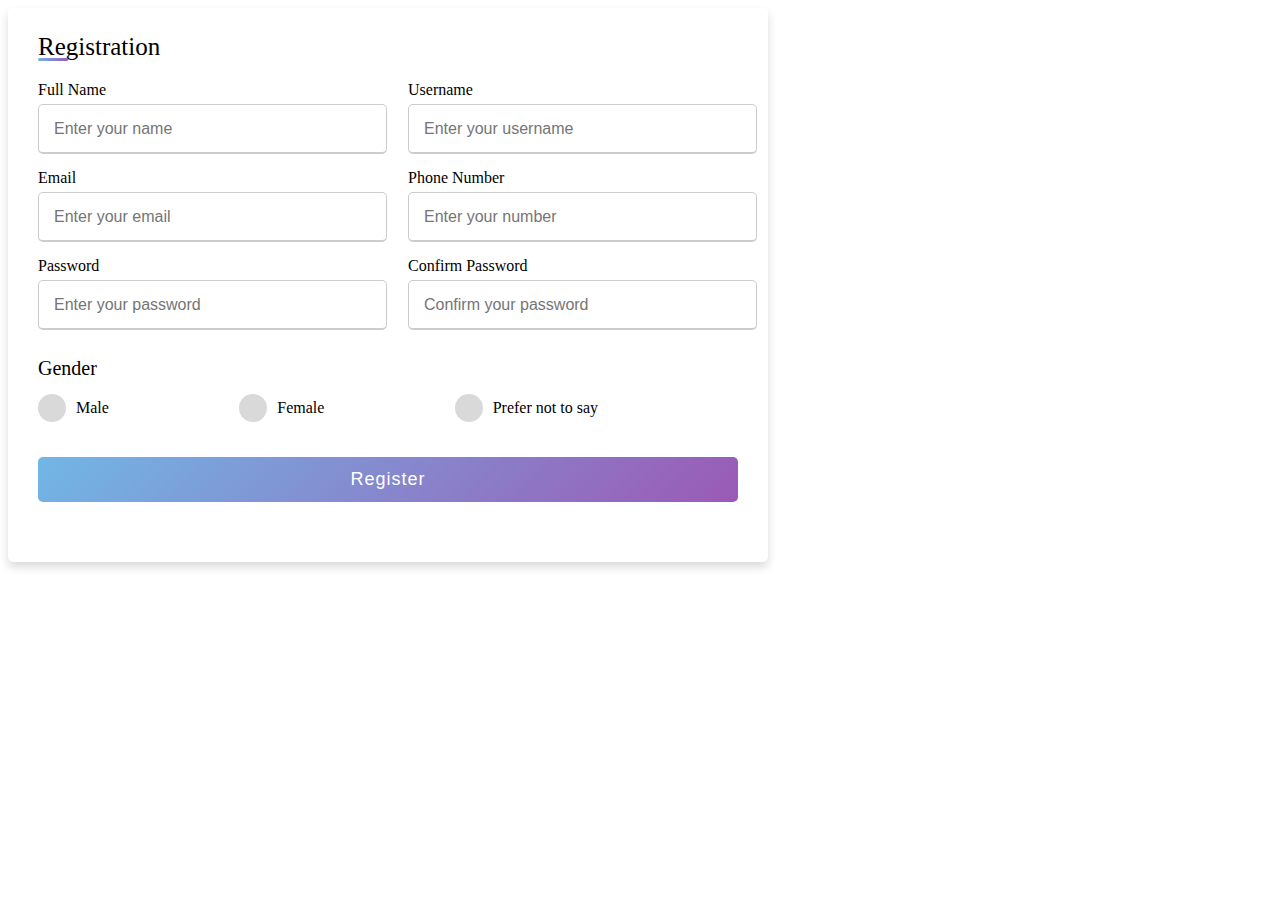
<file: pages/new.html>
<!DOCTYPE html>
<!-- Created By CodingLab - www.codinglabweb.com -->
<html lang="en" dir="ltr">
  <head>
    <meta charset="UTF-8">
    <title> Responsive Registration Form | CodingLab </title>
    <link rel="stylesheet" href="style.css">
     <meta name="viewport" content="width=device-width, initial-scale=1.0">
   </head>
<body>
  <div class="container-login">
    <div class="title">Registration</div>
    <div class="content-login">
      <form action="#">
        <div class="user-details">
          <div class="input-box">
            <span class="details">Full Name</span>
            <input type="text" placeholder="Enter your name" required>
          </div>
          <div class="input-box">
            <span class="details">Username</span>
            <input type="text" placeholder="Enter your username" required>
          </div>
          <div class="input-box">
            <span class="details">Email</span>
            <input type="text" placeholder="Enter your email" required>
          </div>
          <div class="input-box">
            <span class="details">Phone Number</span>
            <input type="text" placeholder="Enter your number" required>
          </div>
          <div class="input-box">
            <span class="details">Password</span>
            <input type="text" placeholder="Enter your password" required>
          </div>
          <div class="input-box">
            <span class="details">Confirm Password</span>
            <input type="text" placeholder="Confirm your password" required>
          </div>
        </div>
        <div class="gender-details">
          <input type="radio" name="gender" id="dot-1">
          <input type="radio" name="gender" id="dot-2">
          <input type="radio" name="gender" id="dot-3">
          <span class="gender-title">Gender</span>
          <div class="category">
            <label for="dot-1">
            <span class="dot one"></span>
            <span class="gender">Male</span>
          </label>
          <label for="dot-2">
            <span class="dot two"></span>
            <span class="gender">Female</span>
          </label>
          <label for="dot-3">
            <span class="dot three"></span>
            <span class="gender">Prefer not to say</span>
            </label>
          </div>
        </div>
        <div class="button">
          <input type="submit" value="Register">
        </div>
      </form>
    </div>
  </div>

</body>
</html>
</file>
<file: pages/style.css>
.container-login{
  max-width: 700px;
  width: 100%;
  background-color: #fff;
  padding: 25px 30px;
  border-radius: 5px;
  box-shadow: 0 5px 10px rgba(0,0,0,0.15);
}
.container-login .title{
  font-size: 25px;
  font-weight: 500;
  position: relative;
}
.container-login .title::before{
  content: "";
  position: absolute;
  left: 0;
  bottom: 0;
  height: 3px;
  width: 30px;
  border-radius: 5px;
  background: linear-gradient(135deg, #71b7e6, #9b59b6);
}
.content-login form .user-details{
  display: flex;
  flex-wrap: wrap;
  justify-content: space-between;
  margin: 20px 0 12px 0;
}
form .user-details .input-box{
  margin-bottom: 15px;
  width: calc(100% / 2 - 20px);
}
form .input-box span.details{
  display: block;
  font-weight: 500;
  margin-bottom: 5px;
}
.user-details .input-box input{
  height: 45px;
  width: 100%;
  outline: none;
  font-size: 16px;
  border-radius: 5px;
  padding-left: 15px;
  border: 1px solid #ccc;
  border-bottom-width: 2px;
  transition: all 0.3s ease;
}
.user-details .input-box input:focus,
.user-details .input-box input:valid{
  border-color: #9b59b6;
}
 form .gender-details .gender-title{
  font-size: 20px;
  font-weight: 500;
 }
 form .category{
   display: flex;
   width: 80%;
   margin: 14px 0 ;
   justify-content: space-between;
 }
 form .category label{
   display: flex;
   align-items: center;
   cursor: pointer;
 }
 form .category label .dot{
  height: 18px;
  width: 18px;
  border-radius: 50%;
  margin-right: 10px;
  background: #d9d9d9;
  border: 5px solid transparent;
  transition: all 0.3s ease;
}
 #dot-1:checked ~ .category label .one,
 #dot-2:checked ~ .category label .two,
 #dot-3:checked ~ .category label .three{
   background: #9b59b6;
   border-color: #d9d9d9;
 }
 form input[type="radio"]{
   display: none;
 }
 form .button{
   height: 45px;
   margin: 35px 0
 }
 form .button input{
   height: 100%;
   width: 100%;
   border-radius: 5px;
   border: none;
   color: #fff;
   font-size: 18px;
   font-weight: 500;
   letter-spacing: 1px;
   cursor: pointer;
   transition: all 0.3s ease;
   background: linear-gradient(135deg, #71b7e6, #9b59b6);
 }
 form .button input:hover{
  /* transform: scale(0.99); */
  background: linear-gradient(-135deg, #71b7e6, #9b59b6);
  }
 @media(max-width: 584px){
 .container-login{
  max-width: 100%;
}
form .user-details .input-box{
    margin-bottom: 15px;
    width: 100%;
  }
  form .category{
    width: 100%;
  }
  .content-login form .user-details{
    max-height: 300px;
    overflow-y: scroll;
  }
  .user-details::-webkit-scrollbar{
    width: 5px;
  }
  }
  @media(max-width: 459px){
  .container-login .content-login .category{
    flex-direction: column;
  }
}
</file>
